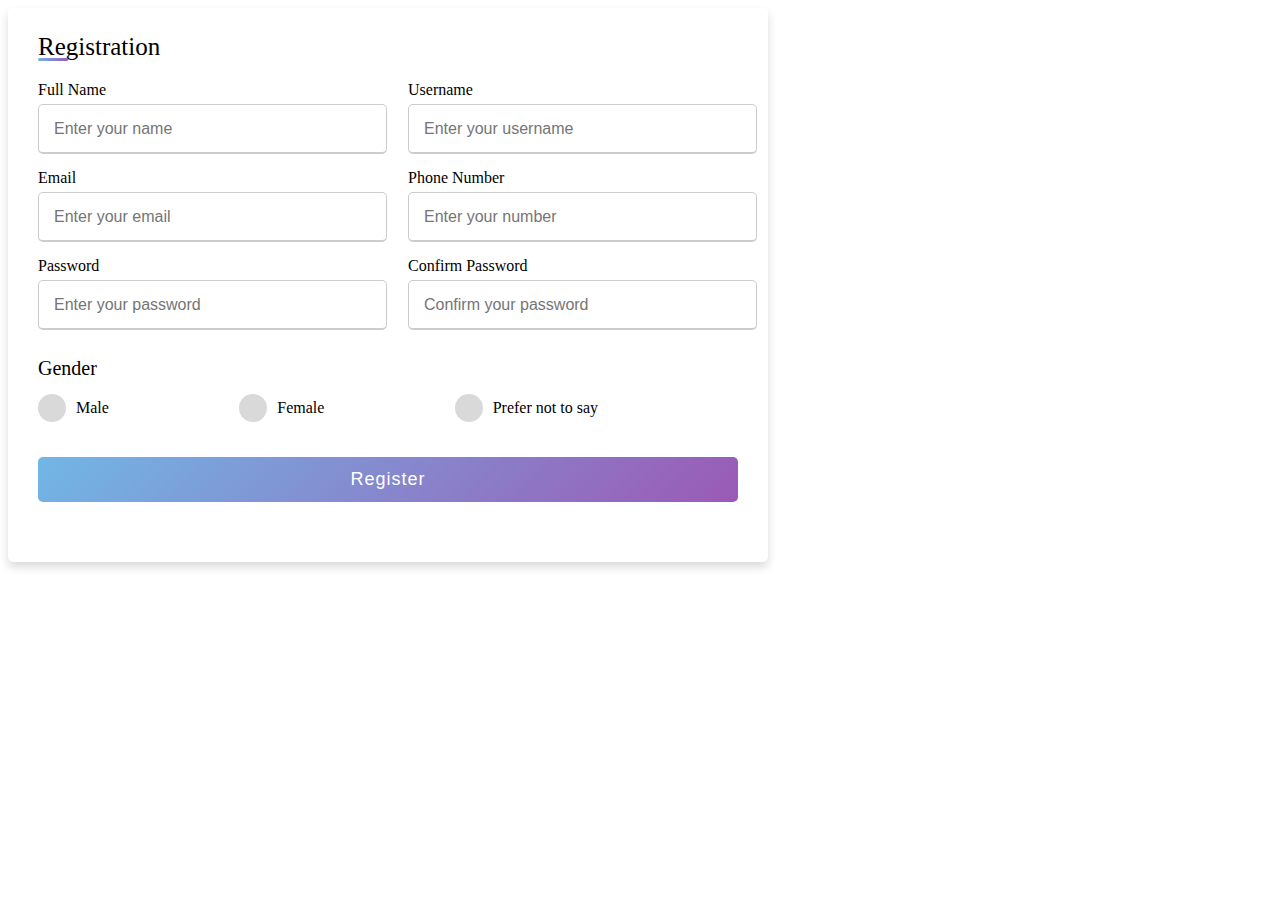
<file: pages/new.html>
<!DOCTYPE html>
<!-- Created By CodingLab - www.codinglabweb.com -->
<html lang="en" dir="ltr">
  <head>
    <meta charset="UTF-8">
    <title> Responsive Registration Form | CodingLab </title>
    <link rel="stylesheet" href="style.css">
     <meta name="viewport" content="width=device-width, initial-scale=1.0">
   </head>
<body>
  <div class="container-login">
    <div class="title">Registration</div>
    <div class="content-login">
      <form action="#">
        <div class="user-details">
          <div class="input-box">
            <span class="details">Full Name</span>
            <input type="text" placeholder="Enter your name" required>
          </div>
          <div class="input-box">
            <span class="details">Username</span>
            <input type="text" placeholder="Enter your username" required>
          </div>
          <div class="input-box">
            <span class="details">Email</span>
            <input type="text" placeholder="Enter your email" required>
          </div>
          <div class="input-box">
            <span class="details">Phone Number</span>
            <input type="text" placeholder="Enter your number" required>
          </div>
          <div class="input-box">
            <span class="details">Password</span>
            <input type="text" placeholder="Enter your password" required>
          </div>
          <div class="input-box">
            <span class="details">Confirm Password</span>
            <input type="text" placeholder="Confirm your password" required>
          </div>
        </div>
        <div class="gender-details">
          <input type="radio" name="gender" id="dot-1">
          <input type="radio" name="gender" id="dot-2">
          <input type="radio" name="gender" id="dot-3">
          <span class="gender-title">Gender</span>
          <div class="category">
            <label for="dot-1">
            <span class="dot one"></span>
            <span class="gender">Male</span>
          </label>
          <label for="dot-2">
            <span class="dot two"></span>
            <span class="gender">Female</span>
          </label>
          <label for="dot-3">
            <span class="dot three"></span>
            <span class="gender">Prefer not to say</span>
            </label>
          </div>
        </div>
        <div class="button">
          <input type="submit" value="Register">
        </div>
      </form>
    </div>
  </div>

</body>
</html>
</file>
<file: pages/style.css>
.container-login{
  max-width: 700px;
  width: 100%;
  background-color: #fff;
  padding: 25px 30px;
  border-radius: 5px;
  box-shadow: 0 5px 10px rgba(0,0,0,0.15);
}
.container-login .title{
  font-size: 25px;
  font-weight: 500;
  position: relative;
}
.container-login .title::before{
  content: "";
  position: absolute;
  left: 0;
  bottom: 0;
  height: 3px;
  width: 30px;
  border-radius: 5px;
  background: linear-gradient(135deg, #71b7e6, #9b59b6);
}
.content-login form .user-details{
  display: flex;
  flex-wrap: wrap;
  justify-content: space-between;
  margin: 20px 0 12px 0;
}
form .user-details .input-box{
  margin-bottom: 15px;
  width: calc(100% / 2 - 20px);
}
form .input-box span.details{
  display: block;
  font-weight: 500;
  margin-bottom: 5px;
}
.user-details .input-box input{
  height: 45px;
  width: 100%;
  outline: none;
  font-size: 16px;
  border-radius: 5px;
  padding-left: 15px;
  border: 1px solid #ccc;
  border-bottom-width: 2px;
  transition: all 0.3s ease;
}
.user-details .input-box input:focus,
.user-details .input-box input:valid{
  border-color: #9b59b6;
}
 form .gender-details .gender-title{
  font-size: 20px;
  font-weight: 500;
 }
 form .category{
   display: flex;
   width: 80%;
   margin: 14px 0 ;
   justify-content: space-between;
 }
 form .category label{
   display: flex;
   align-items: center;
   cursor: pointer;
 }
 form .category label .dot{
  height: 18px;
  width: 18px;
  border-radius: 50%;
  margin-right: 10px;
  background: #d9d9d9;
  border: 5px solid transparent;
  transition: all 0.3s ease;
}
 #dot-1:checked ~ .category label .one,
 #dot-2:checked ~ .category label .two,
 #dot-3:checked ~ .category label .three{
   background: #9b59b6;
   border-color: #d9d9d9;
 }
 form input[type="radio"]{
   display: none;
 }
 form .button{
   height: 45px;
   margin: 35px 0
 }
 form .button input{
   height: 100%;
   width: 100%;
   border-radius: 5px;
   border: none;
   color: #fff;
   font-size: 18px;
   font-weight: 500;
   letter-spacing: 1px;
   cursor: pointer;
   transition: all 0.3s ease;
   background: linear-gradient(135deg, #71b7e6, #9b59b6);
 }
 form .button input:hover{
  /* transform: scale(0.99); */
  background: linear-gradient(-135deg, #71b7e6, #9b59b6);
  }
 @media(max-width: 584px){
 .container-login{
  max-width: 100%;
}
form .user-details .input-box{
    margin-bottom: 15px;
    width: 100%;
  }
  form .category{
    width: 100%;
  }
  .content-login form .user-details{
    max-height: 300px;
    overflow-y: scroll;
  }
  .user-details::-webkit-scrollbar{
    width: 5px;
  }
  }
  @media(max-width: 459px){
  .container-login .content-login .category{
    flex-direction: column;
  }
}
</file>
